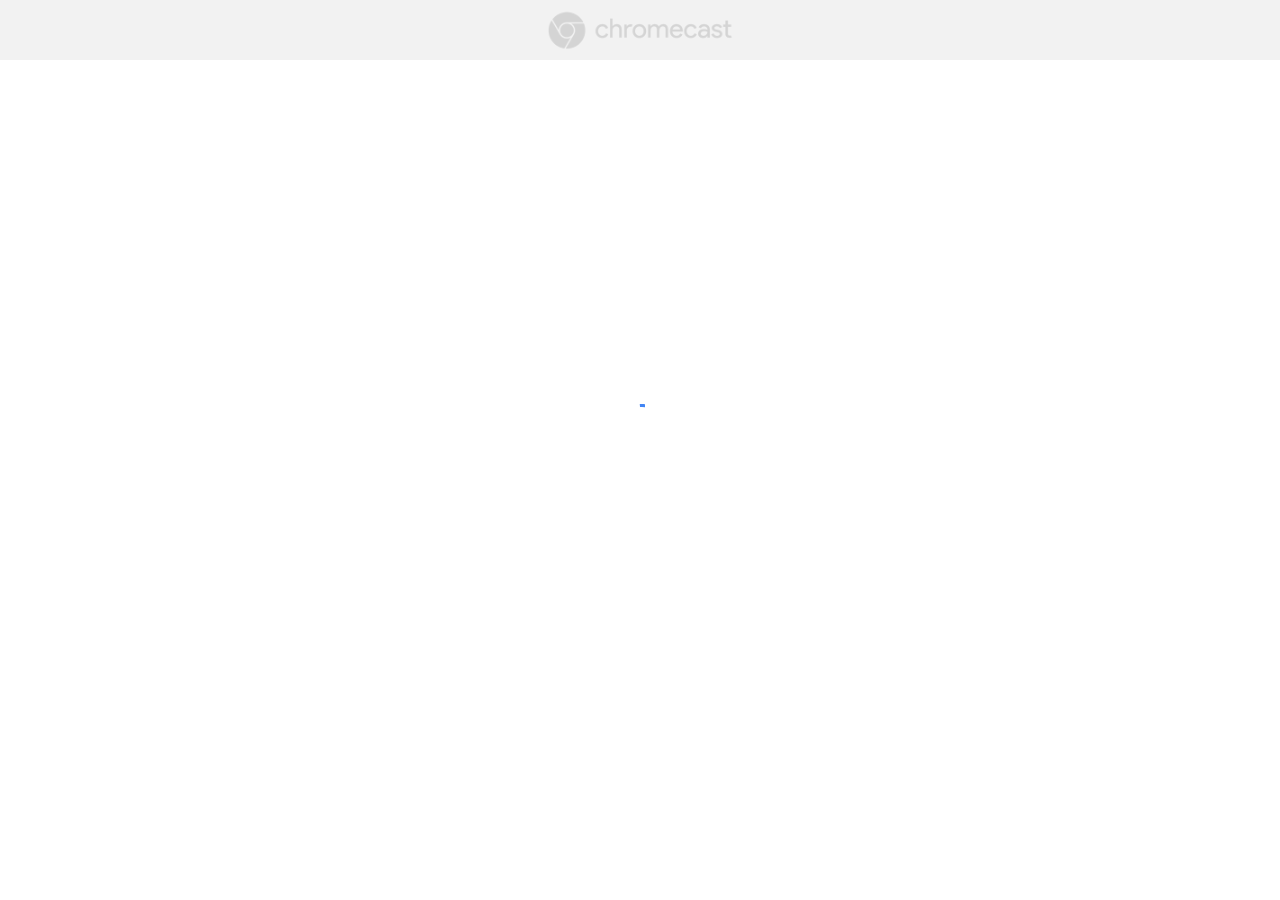
<file: project/.laya/chrome/Default/Extensions/pkedcjkdefgpdelpbcmbmeomcjbeemfm/7319.128.0.1_0/cast_setup/index.html>
<!doctype html>
<meta charset=utf-8>
<link href=cast_app_min.css rel=stylesheet>
<script src=cast_app.js></script>
<body class=start>
<div id=header>
<img src=chromecast_logo_grey.png></img>
</div>
<div id=start>
<span></span>
<div class="spinnerContainer active">
<div class="spinner-layer blue">
<div class="circle-clipper left">
<div class="circle fit"></div>
</div><div class=gap-patch>
<div class="circle fit"></div>
</div><div class="circle-clipper right">
<div class="circle fit"></div>
</div>
</div>
<div class="spinner-layer red">
<div class="circle-clipper left">
<div class="circle fit"></div>
</div><div class=gap-patch>
<div class="circle fit"></div>
</div><div class="circle-clipper right">
<div class="circle fit"></div>
</div>
</div>
<div class="spinner-layer yellow">
<div class="circle-clipper left">
<div class="circle fit"></div>
</div><div class=gap-patch>
<div class="circle fit"></div>
</div><div class="circle-clipper right">
<div class="circle fit"></div>
</div>
</div>
<div class="spinner-layer green">
<div class="circle-clipper left">
<div class="circle fit"></div>
</div><div class=gap-patch>
<div class="circle fit"></div>
</div><div class="circle-clipper right">
<div class="circle fit"></div>
</div>
</div>
</div>
</div>
<div id=load-failed>
<span></span>
<div>
<svg height=48 viewBox="0 0 48 48" width=48 xmlns=http://www.w3.org/2000/svg>
<path d="M22 30h4v4h-4zm0-16h4v12h-4zm1.99-10C12.94 4 4 12.95 4
              24s8.94 20 19.99 20S44 35.05 44 24 35.04 4 23.99 4zM24 40c-8.84
              0-16-7.16-16-16S15.16 8 24 8s16 7.16 16 16-7.16 16-16 16z" />
</svg>
<div id=load-failed-message></div>
</div>
</div>
<div id=update-required>
<span></span>
<div>
<svg height=48 viewBox="0 0 48 48" width=48 xmlns=http://www.w3.org/2000/svg>
<path d="M35.3 12.7C32.41 9.8 28.42 8 24 8 15.16 8 8.02 15.16 8.02
              24S15.16 40 24 40c7.45 0 13.69-5.1 15.46-12H35.3c-1.65 4.66-6.07
              8-11.3 8-6.63 0-12-5.37-12-12s5.37-12 12-12c3.31 0 6.28 1.38 8.45
              3.55L26 22h14V8l-4.7 4.7z" />
</svg>
<div id=update-required-message></div>
</div>
</file>
